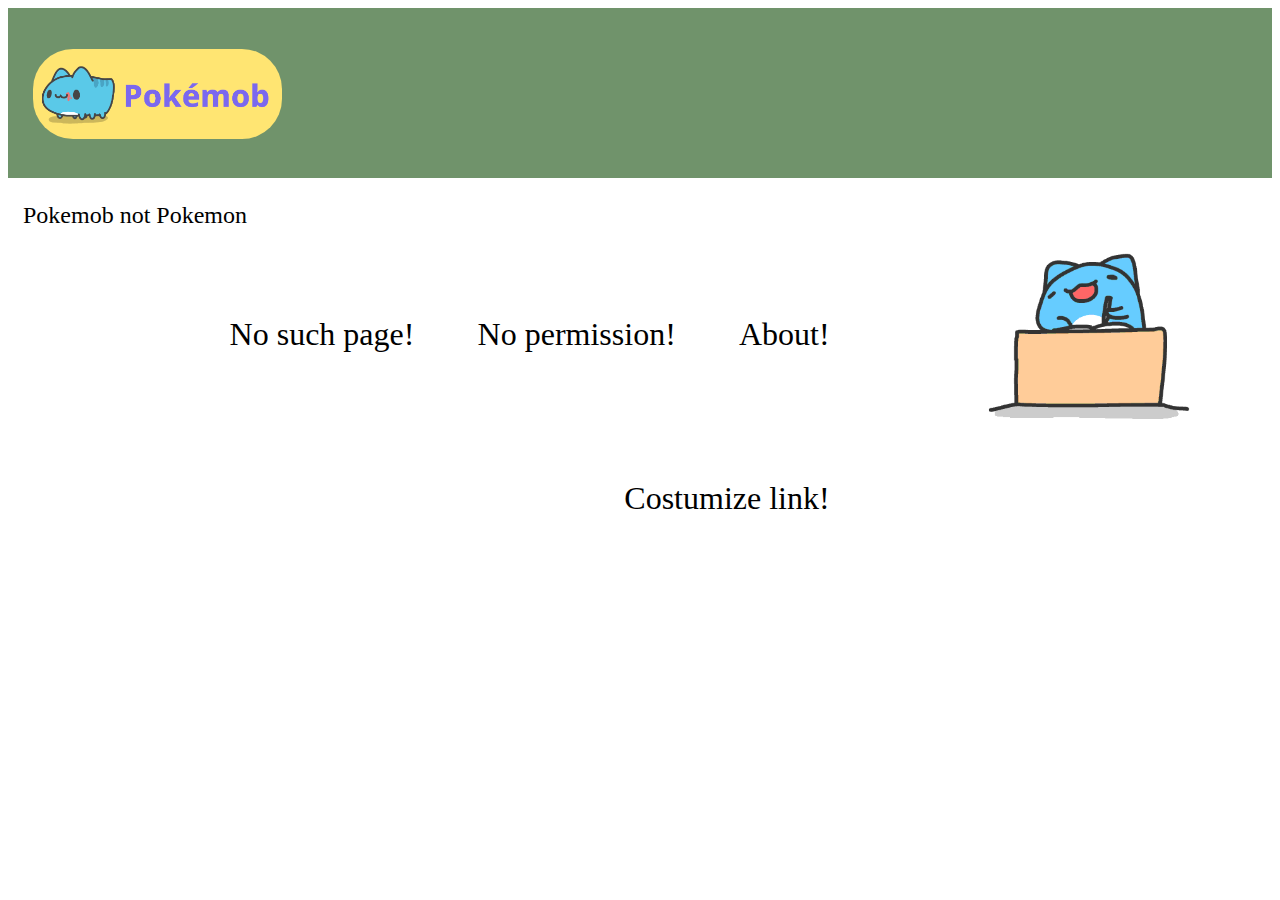
<file: index.html>
<!DOCTYPE html>
<html lang="en_gb">

<head>
    <meta charset="UTF-8">
    <meta http-equiv="X-UA-Compatible" content="IE=edge">
    <meta name="viewport" content="width=device-width, initial-scale=1.0">
    <meta name="description" content="Pokémob 和咖波在兩個禮拜以後拍攝朋友這個堅韌不拔的紀錄片！">
    <title>Pokémob!</title>
    <meta name="keywords" content="pokemob, pokémob, costum link, GourSE">
    <link rel="stylesheet" href="/css/style.css">
    <link rel="stylesheet" href="/css/index.css">
    <link rel="shortcut icon" href="/img/favicon.ico" type="image/x-icon">

</head>

<body>
    <section class="banner">
        <a href="/">
            <img class="icon" src="/img/capoo_logo.png" alt="Capoo as Logo" title="霓霓吃西瓜">
        </a>
    </section>
    <img class="image" src="/img/capoo.gif" alt="Capoo gif" title="咖波">
    <p class="subtext">
        Pokemob not Pokemon 
    </p>

        <a href="/about" class=important_link>About!</a>
        <a class="important_link" href="/admin">No permission!</a>
        <a class="important_link" href="/nothing">No such page!</a>
        <a class="important_link" href="/link">Costumize link!</a>

</body>

</html>
</file>
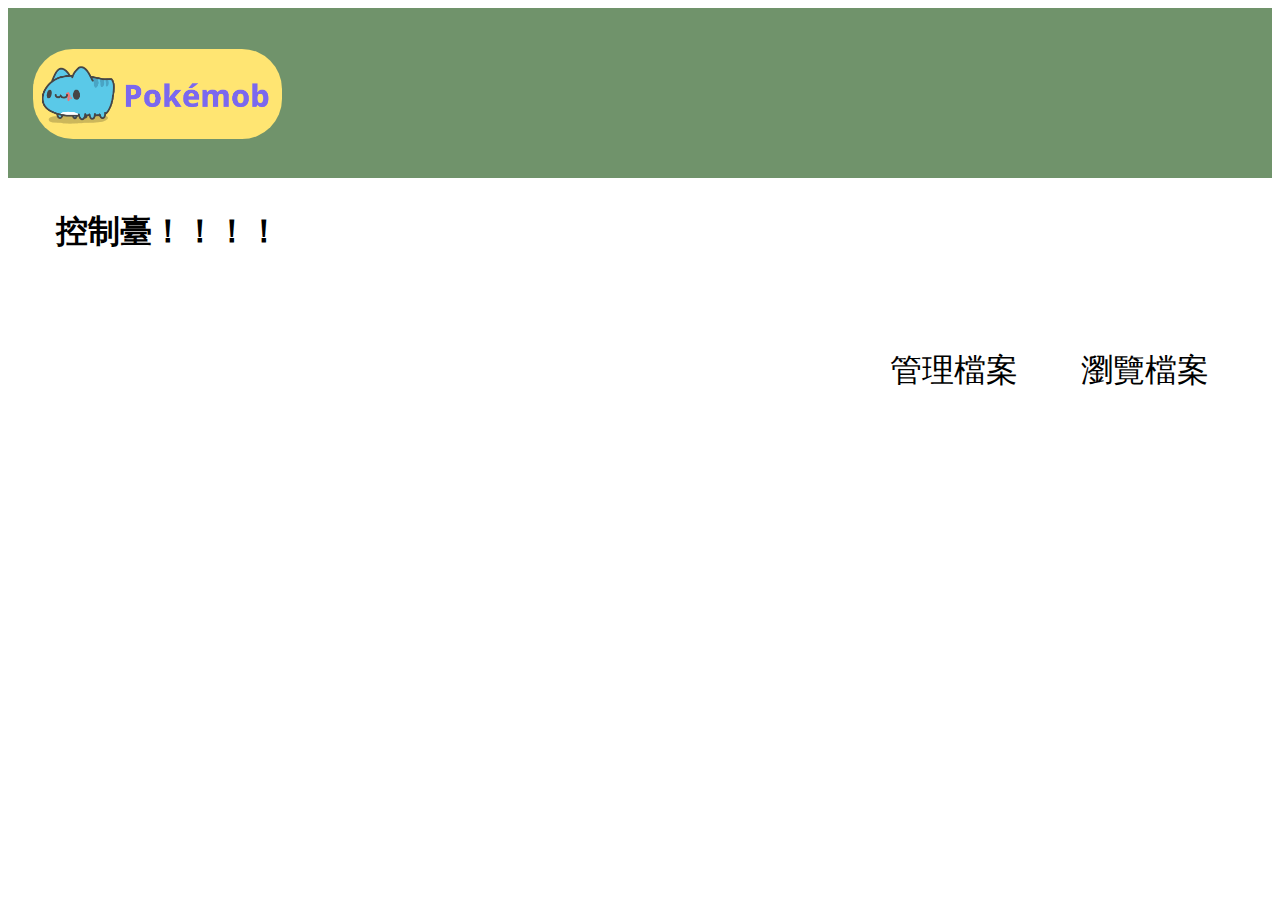
<file: html/admin.html>
<!DOCTYPE html>
<html lang="zh_tw">

<head>
    <meta charset="UTF-8">
    <meta http-equiv="X-UA-Compatible" content="IE=edge">
    <meta name="viewport" content="width=device-width, initial-scale=1.0">
    <meta name="description" content="Pokémob 和咖波！">
    <title>就是 Pokémob!</title>
    <link rel="stylesheet" href="/css/style.css">
    <link rel="stylesheet" href="/css/admin.css">
    <link rel="shortcut icon" href="/img/favicon.ico" type="image/x-icon">
</head>

<body>
    <section class="banner">
        <a href="/">
            <img class="icon" src="/img/capoo_logo.png" alt="Capoo as Logo" title="霓霓吃西瓜">
        </a>
    </section>

    <p class="title">控制臺！！！！</p>

    <a class="important_link" href="/files">瀏覽檔案</a>
    <a class="important_link" href="/admin/file">管理檔案</a>

</body>

</html>
</file>
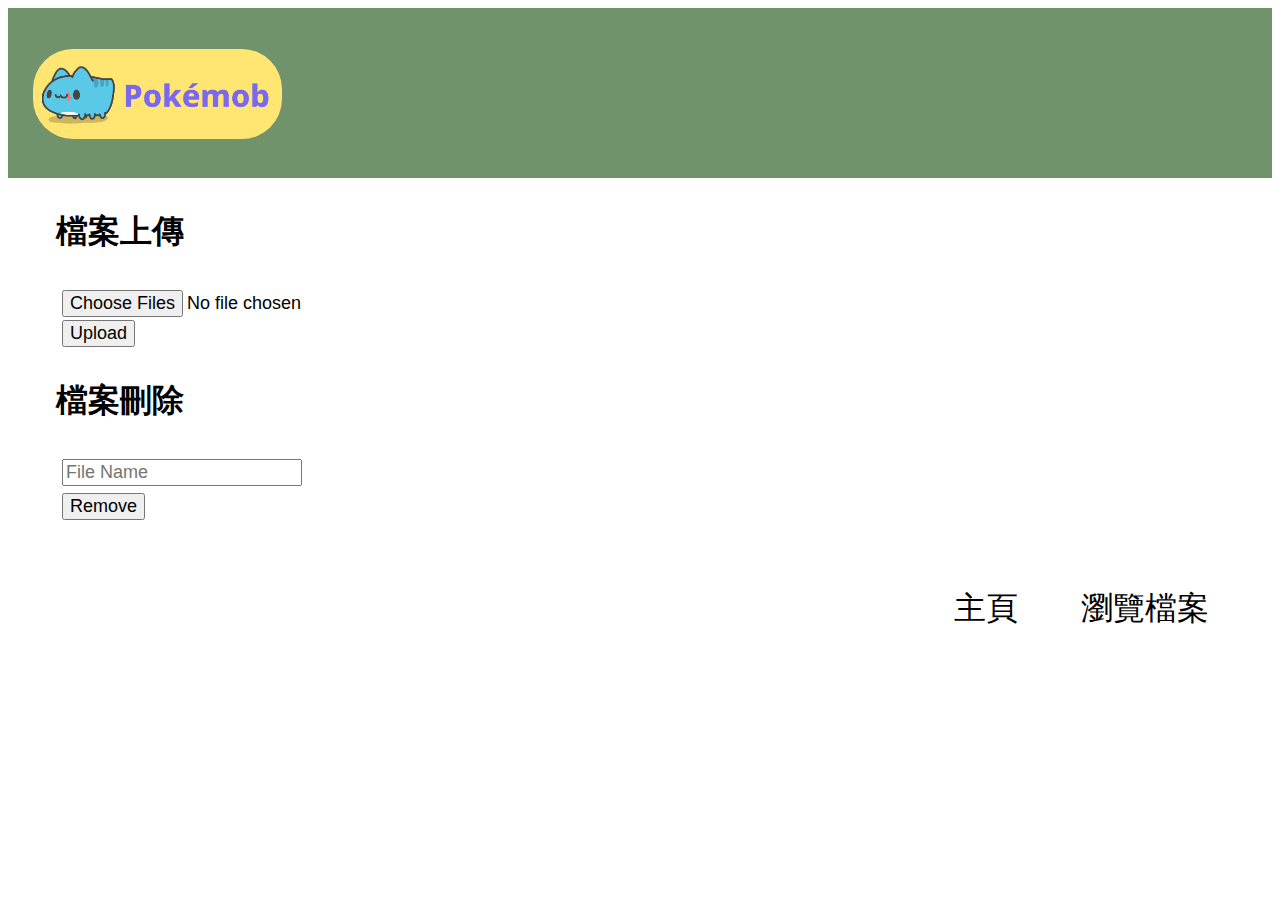
<file: html/file.html>
<!DOCTYPE html>
<html lang="zh_tw">

<head>
    <meta charset="UTF-8">
    <meta http-equiv="X-UA-Compatible" content="IE=edge">
    <meta name="viewport" content="width=device-width, initial-scale=1.0">
    <meta name="description" content="Pokémob 和咖波！">
    <title>管理檔案</title>
    <link rel="stylesheet" href="/css/style.css">
    <link rel="stylesheet" href="/css/admin.css">
    <link rel="shortcut icon" href="/img/favicon.ico" type="image/x-icon">
</head>

<body>
    <section class="banner">
        <a href="/">
            <img class="icon" src="/img/capoo_logo.png" alt="Capoo as Logo" title="霓霓吃西瓜">
        </a>
    </section>

    <p class="title">檔案上傳</p>

    <div class="upload">
        <form class="upload" action="/php/upload_file.php" method="post" enctype="multipart/form-data">
            <input class="uploadi" name="uploadFile[]" multiple type="file"/><br>
            <input class="uploadi" type="submit" value="Upload">
        </form>
    </div>

    <p class="title">檔案刪除</p>


    <div class="remove">
        <form class="remove" action="/php/remove_file.php" method="post">
            <input class="removei" name="removeFile" type="text" placeholder="File Name"/><br>
            <input class="removei" type="submit" value="Remove">
        </form>
    </div>

    <a class="important_link" href="/files">瀏覽檔案</a>
    <a class="important_link" href="/admin">主頁</a>


</body>

</html>
</file>
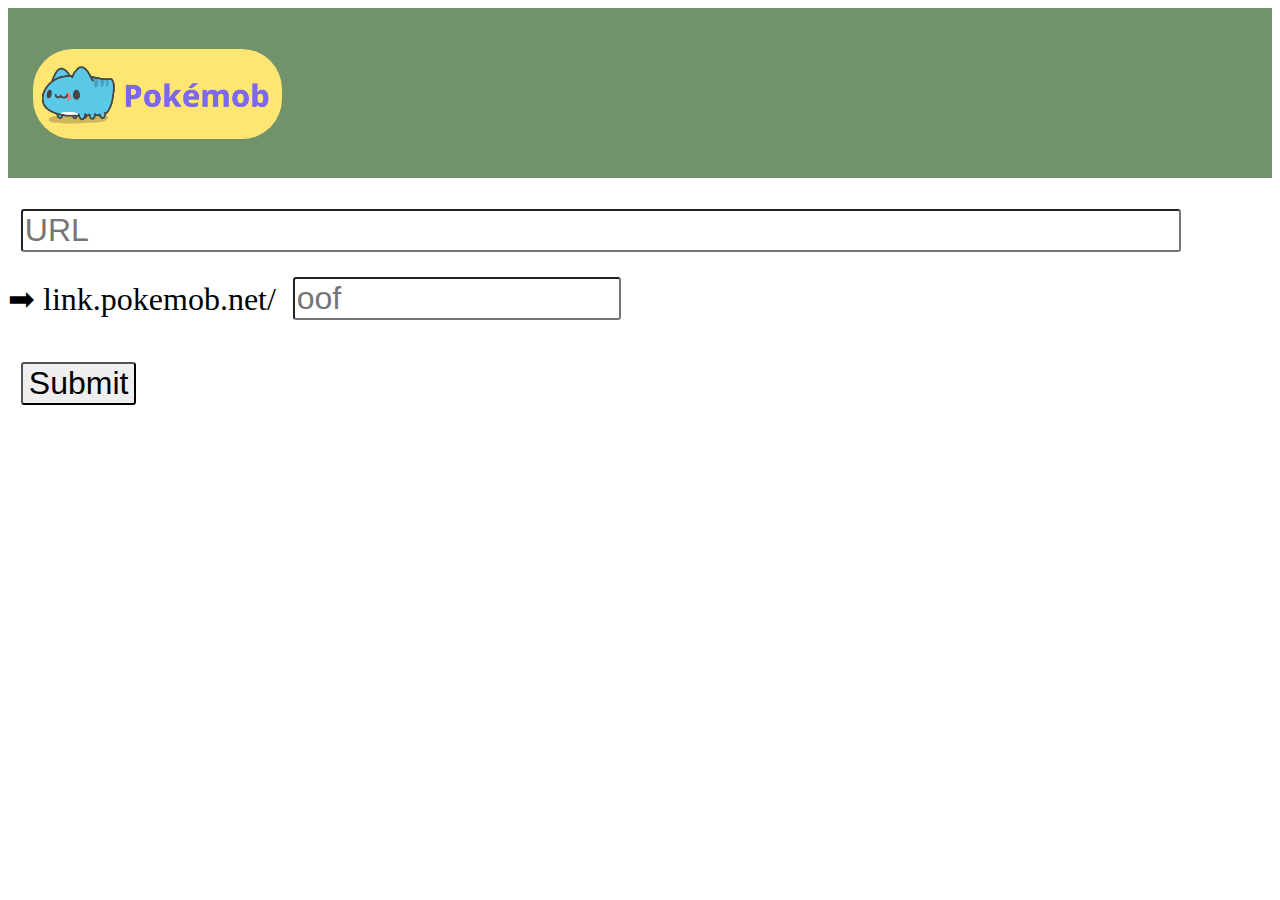
<file: html/link.html>
<!DOCTYPE html>
<html lang="en_gb">

<head>
    <meta charset="UTF-8">
    <meta http-equiv="X-UA-Compatible" content="IE=edge">
    <meta name="viewport" content="width=device-width, initial-scale=1.0">
    <meta name="description" content="Pokémob 和咖波在自訂網址！">
    <title>Pokémob costum link</title>
    <link rel="stylesheet" href="/css/style.css">
    <link rel="stylesheet" href="/css/link.css">
    <link rel="shortcut icon" href="/img/favicon.ico" type="image/x-icon">
</head>

<body>
    <section class="banner">
        <a href="http://pokemob.net">
            <img class="icon" src="/img/capoo_logo.png" alt="Capoo as Logo" title="霓霓吃西瓜">
        </a>
    </section>

    <form action="/php/newLink.php" method="post">
        <br>
        <p class="form">
            <input class="form" type="text" name="link" id="link" placeholder="URL">
            <div id="server_name"><br> ➡ link.pokemob.net/</div>
            <input class="form" type="text" name="name" id="name" placeholder="oof">
        </p>
        

        <input class="form" type="submit" value="Submit">
    </form>
    
</body>

</html>
</file>
<file: css/style.css>
.banner{
    width: 100%;
    height: 170px;
    background-color: rgba(32, 86, 24, 0.638);
    border-radius: 20;
    line-height: 170px;
    -webkit-touch-callout: none;
    -webkit-user-select: none;
    -khtml-user-select: none;
    -moz-user-select: none;
    -ms-user-select: none;
    user-select: none;
}

.banner:before {
    content: '';
    display: inline-block;
    height: 100%;
    line-height: 170px;
    vertical-align: middle;
    margin-right: -0.25em;
}

img.icon{
    display: inline-block;
    height: 90px;
    border-radius: 40px;
    vertical-align: middle;
    margin-left: 2%;
}

.important_link{
    float: right;
    font-size: clamp(0.6em,3vw,2em);
    
    background: linear-gradient(0deg, rgba(32, 86, 24, 0.638), rgba(32, 86, 24, 0.638)) no-repeat right bottom / 0 var(--bg-h);
    transition: background-size 350ms;
    --bg-h: 100%;
    margin-top: 5%;
    margin-right: 5%;
    margin-bottom: 5%;
    text-decoration: solid;
    color: black;
}

.important_link:visited{
    color: black;
}

.important_link:where(:hover, :focus-visible){
    background-size: 100% var(--bg-h);
    background-position-x: left;
}

.subtext{
    margin-left: 15px;
    font-size: clamp(0.6em,3vw,1.5em);
    size: 100px;
}
</file>
<file: css/index.css>
.image{
    float: right;
    width: 30%;
}
</file>
<file: css/admin.css>
p.title{
    margin-left: 1.5em;
    font-size: xx-large;
    font-weight: bolder;
    font-family: 'Times New Roman', Times, serif;
}

.upload{
    margin-top: 0.2em;
    margin-left: 1em;
    font-size: large;
}

.uploadi{
    margin-top: 0.2em;
    margin-left: 1em;
    font-size: large;
}
.uploadi:hover{
    color: mediumslateblue;
}

.log_text{
    font-size: larger;
}

.remove{
    margin-top: 0.2em;
    margin-left: 1em;
    font-size: large;
}

.removei{
    margin: 0.2em;
    margin-left: 1em;
    font-size: large;
}
.removei:hover{
    color: red;
}

.log_text{
    font-size: larger;
}
</file>
<file: css/link.css>
input.form{
    color-scheme: mediumslateblue;
    font-size: clamp(1em,3.5vw,2em);
    align-items: center;
    border-radius: 0.1em;
    /* background-color: rgba(0, 69, 0, 0.293); */
    margin: 1vw;
}

p.form{
    display: inline;
    font-weight: bolder;
}

#name{
    display: inline;
    width: 25vw;
}

#link{
    width: 90vw;
}

#server_name{
    display: inline;
    font-size: clamp(1.1em,5vw,2em);
}

input.form:hover{
    color: mediumslateblue;
}
</file>
